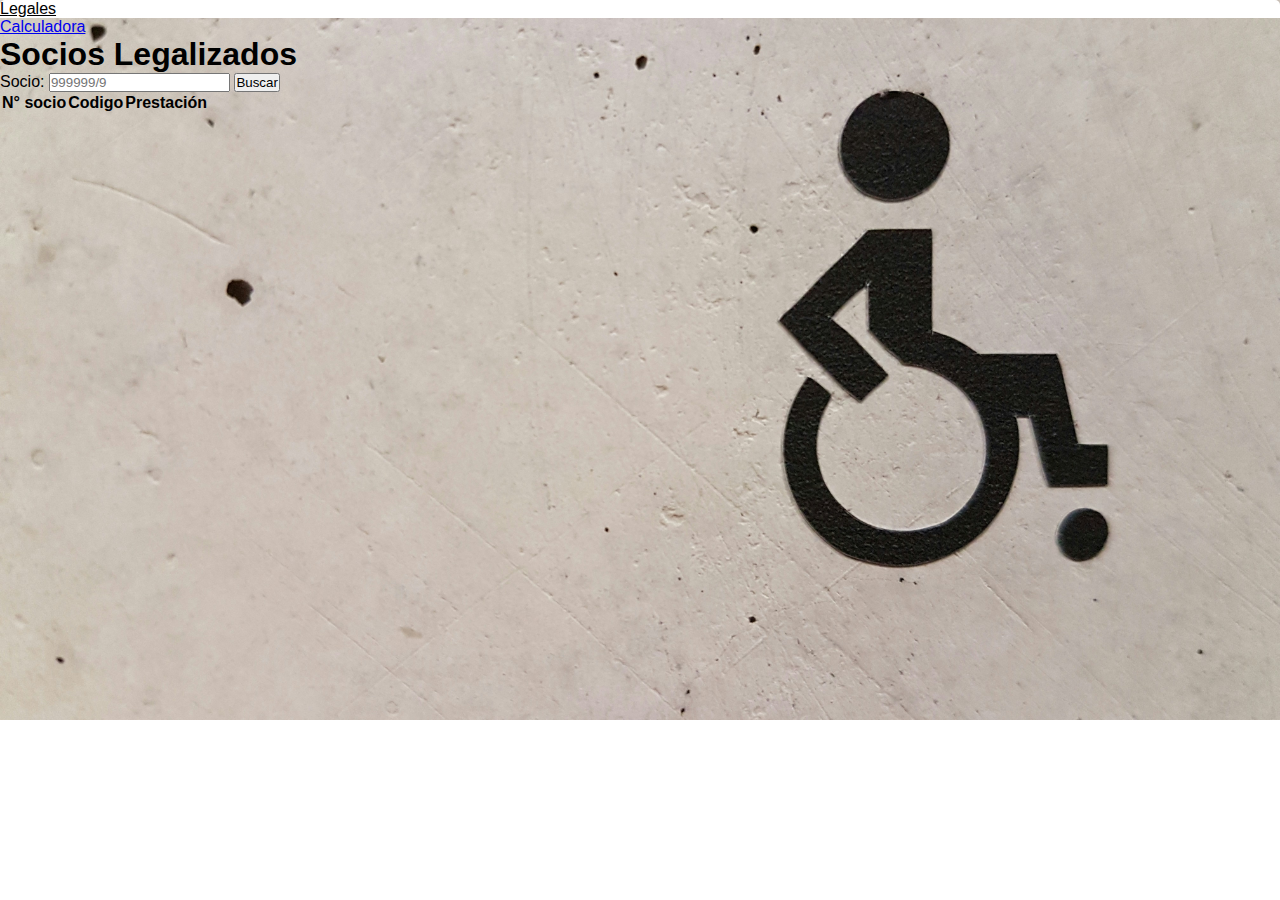
<file: index.html>
<!DOCTYPE html>
<html lang="es">
<head>
    <meta charset="UTF-8">
    <meta name="viewport" content="width=device-width, initial-scale=1.0">
    <link rel="stylesheet" href="style.css">
    <title>Discapacidad Legales</title>
</head>
<body>  
    <header>
        <nav>
            <ol class="nav-principal">
                <li style="border-radius:5px 5px 0px 0px; background-color: white;"><a href="index.html" style=" color: black;">Legales</a></li>
                <li><a href="calculadora.html">Calculadora</a></li>
            </ol>
        </nav>
    </header>  
    <div class="socios-legales">
        <h1>Socios Legalizados</h1>
        <div class="consulta">
            <label for="">Socio:</label>
            <input id="contrato" type="" placeholder="999999/9">
            <button id="buscar">Buscar</button>
        </div>
        <table class="prestacioneslegalizadas" >
            <thead>
                <tr>
                    <th>N° socio</th>
                    <th>Codigo</th>
                    <th>Prestación</th>
                </tr>
            </thead>
            <tbody id="socios">
        
            </tbody>
        </table>
        <div id="error"></div>
    </div>

    <SCript src="socios.js"></SCript>
    <script src="index.js"></script>
</body>
</html>
</file>
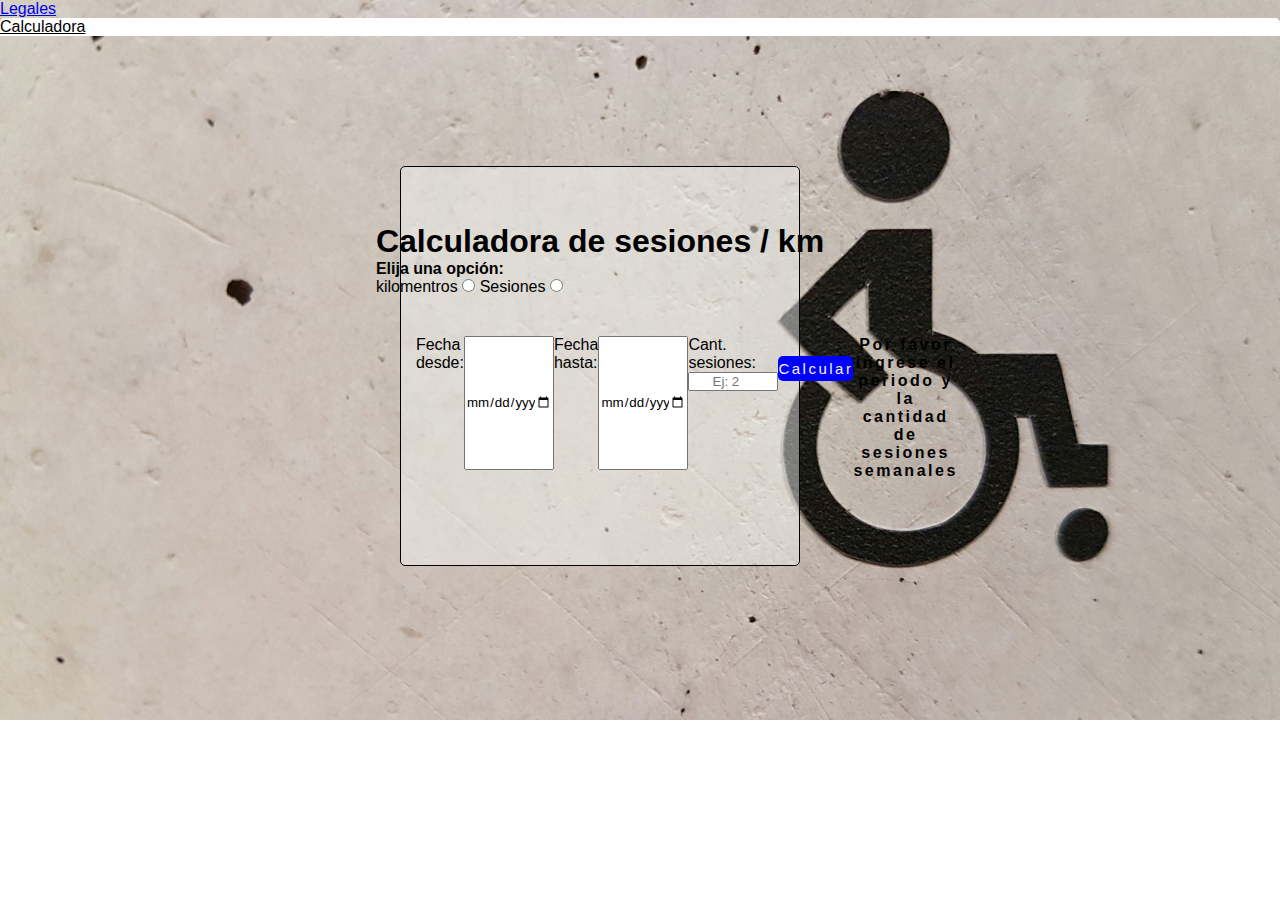
<file: calculadora.html>
<!DOCTYPE html>
<html lang="es">
  <head>
    <meta charset="UTF-8" />
    <meta name="viewport" content="width=device-width, initial-scale=1.0" />
    <title>Discapacidad calculadora</title>
    <link rel="stylesheet" href="style.css" />
  </head>
  <body>
    <header>
        <nav>
            <ol class="nav-principal">
                <li><a href="index.html">Legales</a></li>
                <li style="border-radius:5px 5px 0px 0px; background-color: white;"><a href="calculadora.html" style=" color: black;">Calculadora</a></li>
                
            </ol>
        </nav>
    </header> 
    <main>
      <div class="contenedor">
        <h1>Calculadora de sesiones / km</h1>

        <div class="seleccionPrestacion">
           <h4>Elija una opción:</h4>
          <label for="">kilomentros</label>
          <input type="radio" name="opcion" id="traslado" />
          <label for="">Sesiones</label>
          <input type="radio" value="sesiones" name="opcion" id="rehabilitacion"/>
        </div>

        <div class="calculadora">
          <div class="sesiones" id="sesiones">
            <div class="fechas">
              <label for="">Fecha desde:</label>
              <input id="fechaDesde" type="date" placeholder="Ej: 01/01/2025" />
            </div>
            <div class="fechas">
              <label for="">Fecha hasta:</label>
              <input id="fechaHasta" type="date" placeholder="Ej: 31/12/2025" />
            </div>
            <div class="cantSesiones">
              <label for="">Cant. sesiones:</label>
              <input type="number" name="" id="cantsesiones" placeholder="Ej: 2"/>
            </div>
            <button id="btn-caculador">Calcular</button>
            <p id="totalDeSesiones">
                 Por favor ingrese el periodo y la cantidad de sesiones semanales
            </p>
          </div>
            <div class="transporte" id="transporte">
            </div>
            <p id = "totalGeneral"></p>

          </div>
        
        
        
      </div>
    </main>
    <script src="nomenclador.js"></script>
    <script src="main.js"></script>
  </body>
</html>
</file>
<file: style.css>
*{
    margin: 0px;
    padding: 0px;
    box-sizing: border-box;
    font-family: Arial, Helvetica, sans-serif;
}
body{
    background-image: url("img/discapacidad.jpg");
    background-size: cover;
    background-repeat: no-repeat;
}
main{
    margin: 130px 400px;
    height: 400px;
    width: 400px;
    display: flex;
    flex-direction: column;
    justify-content: center;
    align-items: center;
    background-color: hsla(0, 0%, 96%, 0.463);
    border: solid  1px;
    border-radius: 5px;
}
h1{
    width: max-content;
}
.fechas{
    width: 270px;
    display: flex;
    justify-content: space-around;
    margin-bottom: 10px;
}
.calculadora{
    padding: 20px;
    margin-top: 20px;
    width: 350px;
    display: flex;
    flex-direction: column;
    justify-content: center;
    align-items: center;
    border-radius: 5px;
}
.sesiones{
    width: 270px;
    display: flex;
    justify-content: space-around;
    margin-bottom: 10px;
}
.sesiones input{
    width: 90px;
    text-align: center;
}
#btn-caculador{
    background-color: blue;
    color: whitesmoke;
    width: 100px;
    height: 25px;
    border: none;
    border-radius: 5px;
    margin: 20px 0;
    letter-spacing: 2.5px;
    font-size: 15px;
}
#btn-caculador:hover{
    background-color: rgba(4, 4, 83, 0.729);
}
#totalDeSesiones{   
    width: 350px;
    text-align: center;
    font-weight: 700;
    letter-spacing: 2.5px;
}
</file>
